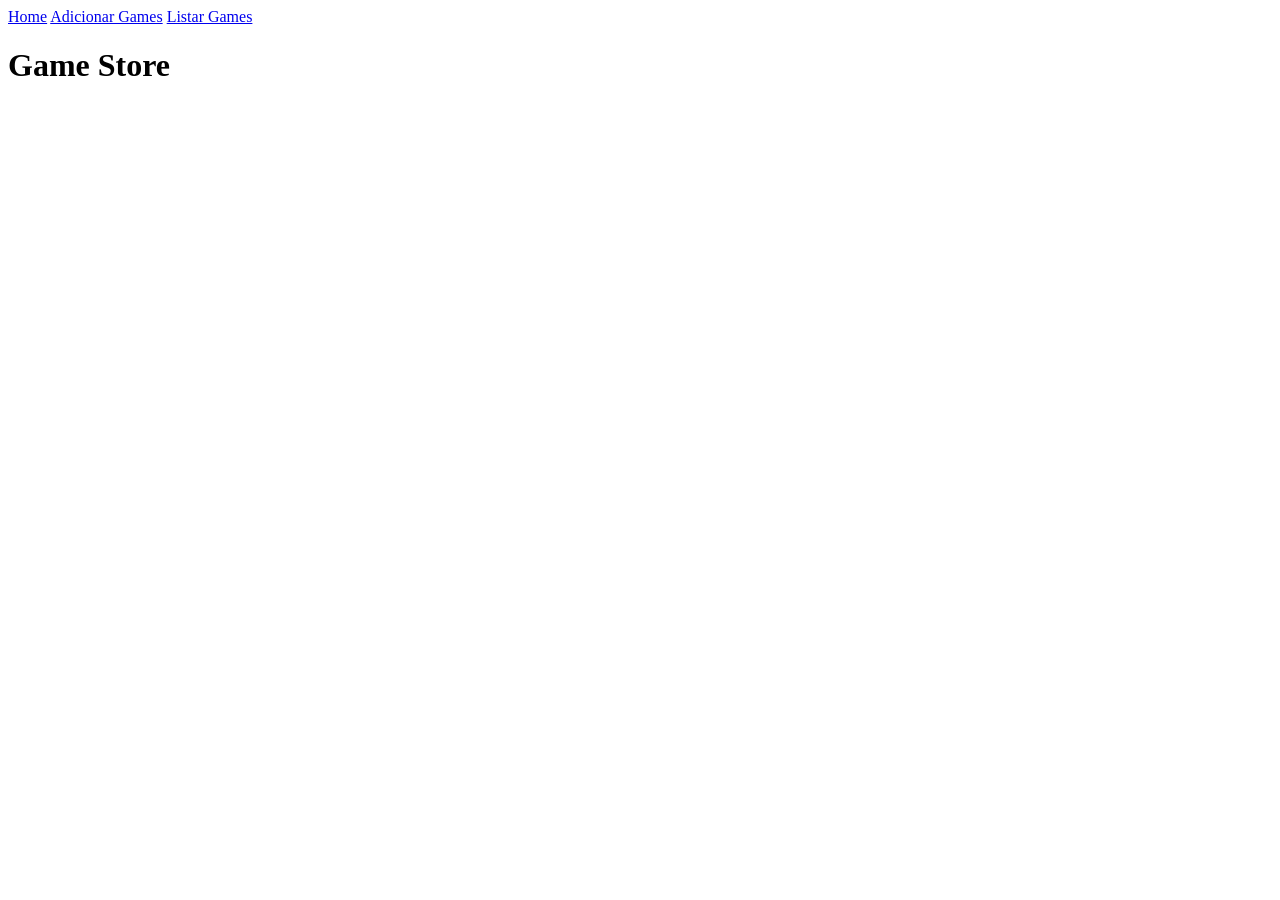
<file: src/main/resources/templates/index.html>
<!DOCTYPE html>
<html lang="pt-BR" xmlns:th="http://www.thymeleaf.org">
<head>
    <meta charset="UTF-8">
    <meta name="viewport" content="width=device-width, initial-scale=1.0">
    <title>Game Store</title>
    <link rel="stylesheet" th:href="@{/css/style.css}">
</head>
<body>
    <header>
        <nav>
            <a href="/home">Home</a>
            <a href="/game-add">Adicionar Games</a>
            <a href="/game-list">Listar Games</a>
        </nav>
    </header>
    <h1>Game Store</h1>
</body>
</html>
</file>
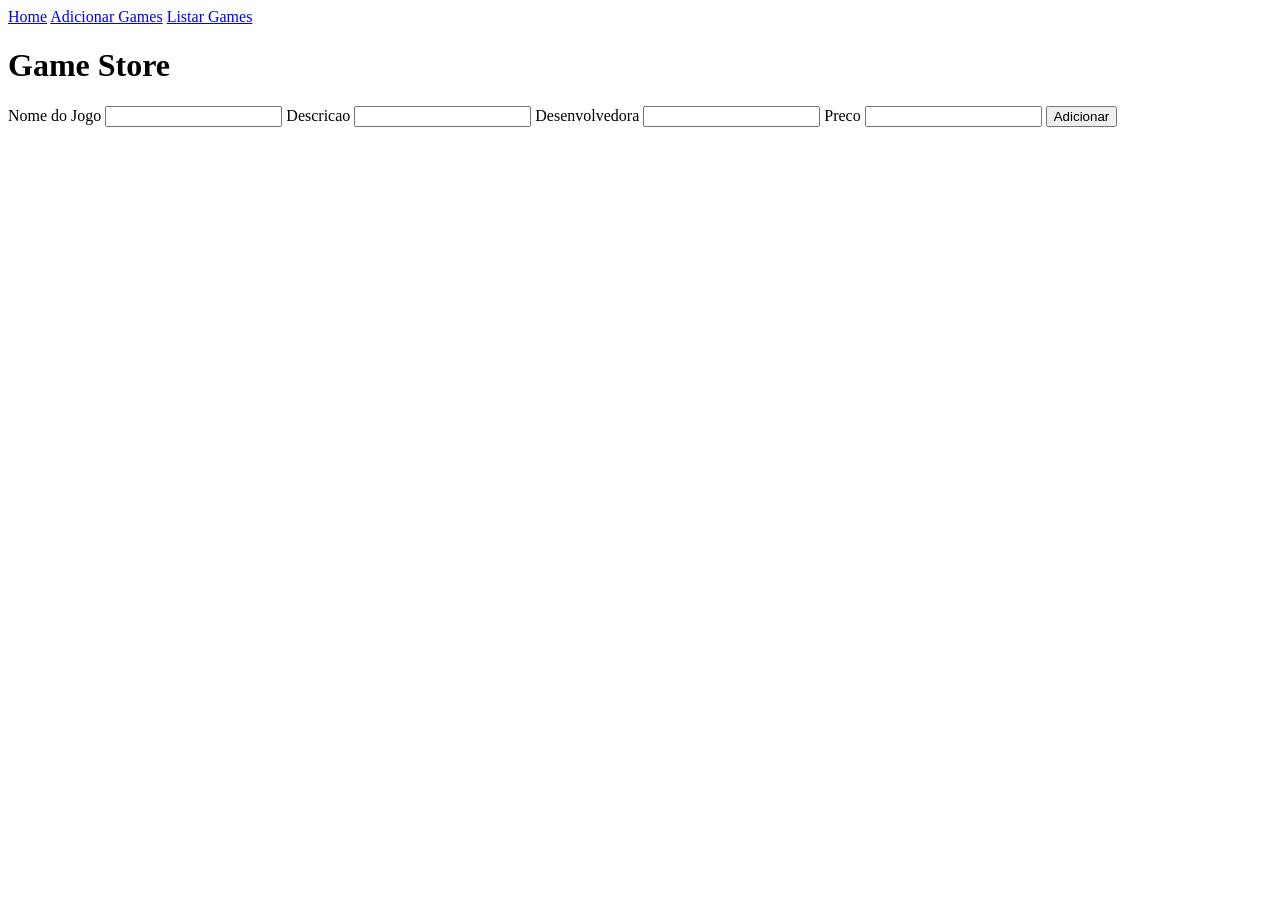
<file: src/main/resources/templates/games/add.html>
<!DOCTYPE html>
<html lang="pt-BR" xmlns:th="http://www.thymeleaf.org">
<head>
    <meta charset="UTF-8">
    <meta name="viewport" content="width=device-width, initial-scale=1.0">
    <title>Adicionar Game</title>
    <link rel="stylesheet" th:href="@{/css/style.css}">
</head>
<body>
    <header>
        <nav>
            <a href="/home">Home</a>
            <a href="/game-add">Adicionar Games</a>
            <a href="/game-list">Listar Games</a>
        </nav>
    </header>

    <h1>Game Store</h1>

    <form th:action="@{/game-add}" method="post">
        <label for="nome">Nome do Jogo</label>
        <input type="text" name="nome" id="nome" required>

        <label for="descricao">Descricao</label>
        <input type="text" name="descricao" id="descricao" required>

        <label for="desenvolvedora">Desenvolvedora</label>
        <input type="text" name="desenvolvedora" id="desenvolvedora" required>

        <label for="preco">Preco</label>
        <input type="number" name="preco" id="preco" step="0.01" min="0" required>

        <button type="submit">Adicionar</button>
    </form>
</body>
</html>
</file>
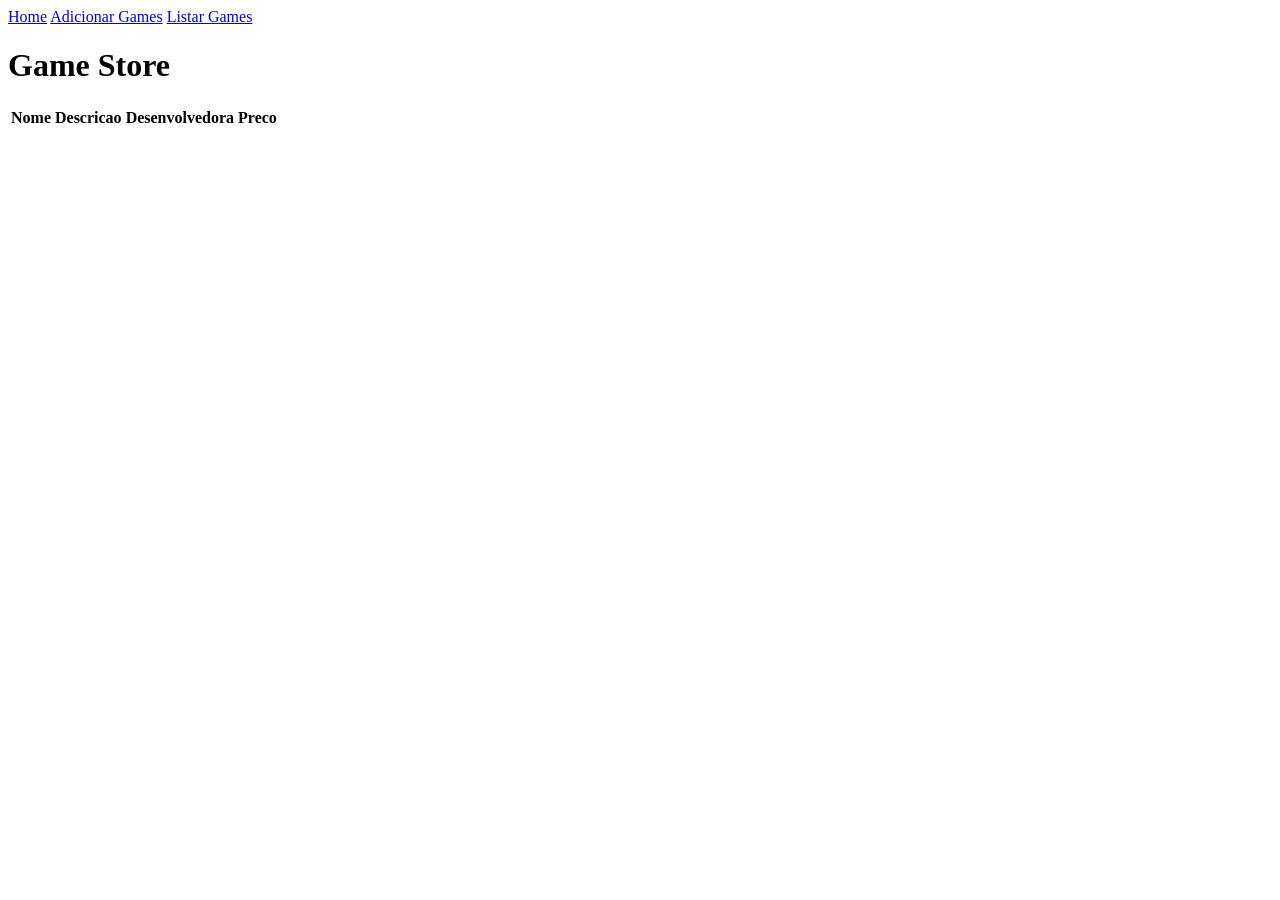
<file: src/main/resources/templates/games/list.html>
<!DOCTYPE html>
<html lang="pt-BR" xmlns:th="http://www.thymeleaf.org">
<head>
    <meta charset="UTF-8">
    <meta name="viewport" content="width=device-width, initial-scale=1.0">
    <title>Lista de Games</title>
    <link rel="stylesheet" th:href="@{/css/style.css}">
</head>
<body>
    <header>
        <nav>
            <a href="/home">Home</a>
            <a href="/game-add">Adicionar Games</a>
            <a href="/game-list">Listar Games</a>
        </nav>
    </header>

    <h1>Game Store</h1>

    <table class="table">
        <thead>
            <tr>
                <th scope="col">Nome</th>
                <th scope="col">Descricao</th>
                <th scope="col">Desenvolvedora</th>
                <th scope="col">Preco</th>
            </tr>
        </thead>
        <tbody>
            <tr th:each="game : ${games}">
                <td th:text="${game.nome}"></td>
                <td th:text="${game.descricao}"></td>
                <td th:text="${game.desenvolvedora}"></td>
                <td th:text="${game.preco}"></td>
            </tr>
        </tbody>
    </table>
</body>
</html>
</file>
